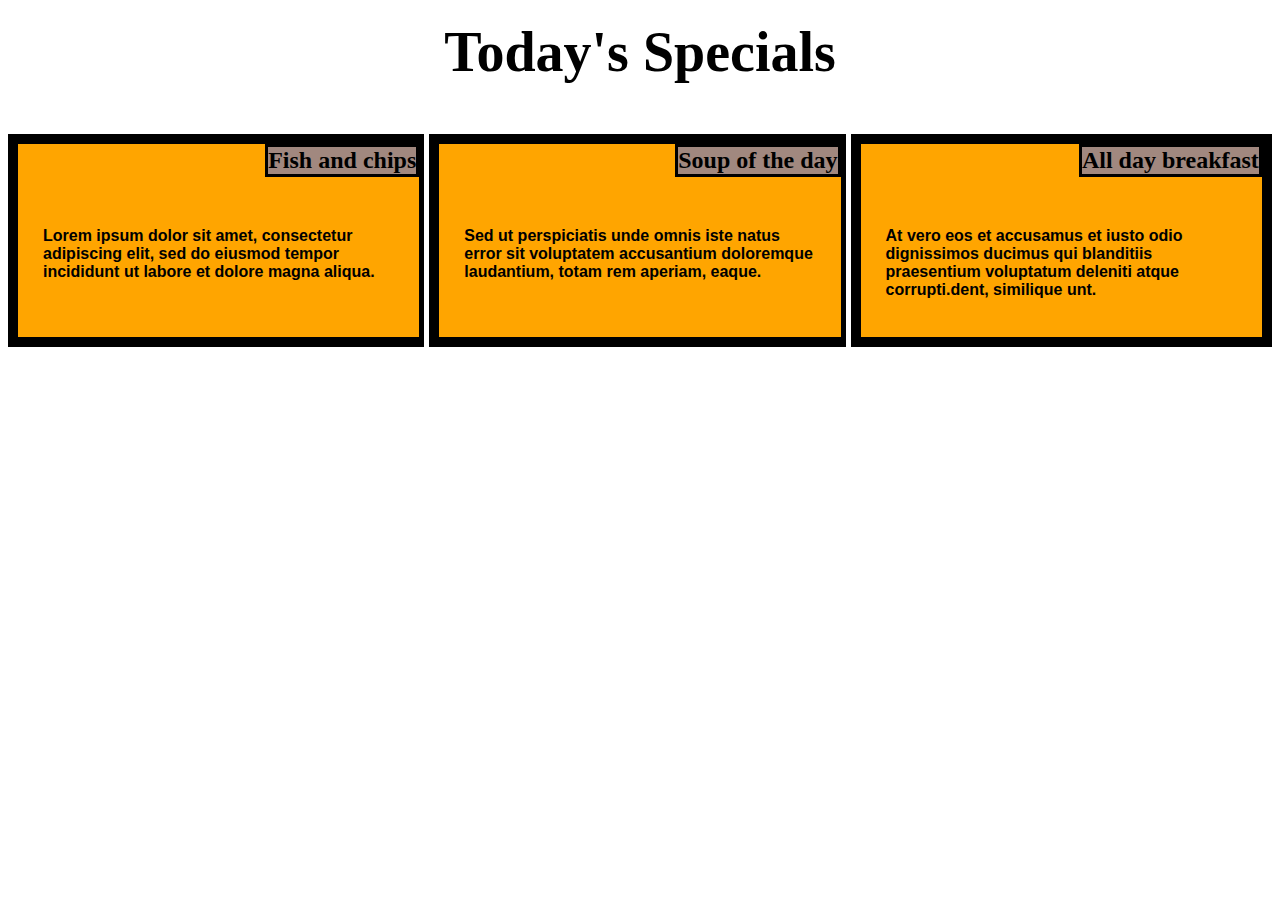
<file: site/index.html>
<!DOCTYPE html>
<html>
<head>
	
	<link rel="module2-solution/css" href="https://github.com/Jing6688/coursera-test/blob/master/site/module2-solution.css">

<meta charset="utf-8">
<meta name="viewport" content="width=device-width, initial-scale=1">
<title>Module Two Assignment</title>
<style>


  * {
  box-sizing: border-box;}

h1 {
  margin-bottom: 50px;text-align: center;margin-top: 20px;font-size: 3.5em
}
p {
  height:120px;
  width:100%;
  padding-top:6.6%;
  padding-left:25px;
  padding-right: 25px;
  font-family: Helvetica;
  font-size 2.5em;
  font-weight: bold;
  color: dark gery;
  text-overflow: wrap;
  text-align: left;
  overflow: hidden;
  background-color: orange;
  
}

h3 {border:3px solid black;
   background-color: #A1887F;
   font-size: 1.5em;
   margin-top:0;
   float:right;
   overflow: auto;
  }

div {overflow-wrap: auto;
background-color: orange;
}




.row {
  width: 100%;
}

@media (min-width: 992px) {
  .col-lg-1, .col-lg-2, .col-lg-3, .col-lg-4, .col-lg-5, .col-lg-6, .col-lg-7, .col-lg-8, .col-lg-9, .col-lg-10, .col-lg-11, .col-lg-12 {
    float: left;
    outline:5px solid white; border:10px solid black;
  }
  .col-lg-1 {
    width: 8.33%;
  }
  .col-lg-2 {
    width: 16.66%;
  }
  .col-lg-3 {
    width: 25%;
  }
  .col-lg-4 {
    width: 33.33%;
  }
  .col-lg-5 {
    width: 41.66%;
  }
  .col-lg-6 {
    width: 50%;
  }
  .col-lg-7 {
    width: 58.33%;
  }
  .col-lg-8 {
    width: 66.66%;
  }
  .col-lg-9 {
    width: 74.99%;
  }
  .col-lg-10 {
    width: 83.33%;
  }
  .col-lg-11 {
    width: 91.66%;
  }
  .col-lg-12 {
    width: 100%;
  }
}

@media (min-width: 768px) and (max-width: 991px) {
  .col-md-1, .col-md-2, .col-md-3, .col-md-4, .col-md-5, .col-md-6, .col-md-7, .col-md-8, .col-md-9, .col-md-10, .col-md-11, .col-md-12 {
    float: left;
    outline:5px solid white; border:10px solid black;

      }
  .col-md-1 {
    width: 8.33%;
  }
  .col-md-2 {
    width: 16.66%;
  }
  .col-md-3 {
    width: 25%;
  }
  .col-md-4 {
    width: 33.33%;
  }
  .col-md-5 {
    width: 41.66%;
  }
  .col-md-6 {
    width: 50%;
  }
  .col-md-7 {
    width: 58.33%;
  }
  .col-md-8 {
    width: 66.66%;
  }
  .col-md-9 {
    width: 74.99%;
  }
  .col-md-10 {
    width: 83.33%;
  }
  .col-md-11 {
    width: 91.66%;
  }
  .col-md-12 {
    width: 100%;
  }
}

@media (max-width: 767px) {
.col-sm-1, .col-sm-2, .col-sm-3, .col-sm-4, .col-sm-5, .col-sm-6, .col-sm-7, .col-sm-8, .col-sm-9, .col-sm-10, .col-sm-11, .col-sm-12 {
    float: left;
   outline:5px solid white; border:10px solid black;

      }
  .col-sm-1 {
    width: 8.33%;
  }
  .col-sm-2 {
    width: 16.66%;
  }
  .col-sm-3 {
    width: 25%;
  }
  .col-sm-4 {
    width: 33.33%;
  }
  .col-sm-5 {
    width: 41.66%;
  }
  .col-sm-6 {
    width: 50%;
  }
  .col-sm-7 {
    width: 58.33%;
  }
  .col-sm-8 {
    width: 66.66%;
  }
  .col-sm-9 {
    width: 74.99%;
  }
  .col-sm-10 {
    width: 83.33%;
  }
  .col-sm-11 {
    width: 91.66%;
  }
  .col-sm-12 {
    width: 100%;
  }
}


</style>
</head>
<body>

   
   <h1>Today's Specials</h1>

  <div class="row"> 

  <div class="col-lg-4 col-md-6 col-sm-12"><h3>Fish and chips</h3><p>Lorem ipsum dolor sit amet, consectetur adipiscing elit, sed do eiusmod tempor incididunt ut labore et dolore magna aliqua. </p></div>
   
  <section></section>
  <div class="col-lg-4 col-md-6 col-sm-12"><h3>Soup of the day</h3><p>Sed ut perspiciatis unde omnis iste natus error sit voluptatem accusantium doloremque laudantium, totam rem aperiam, eaque. </p></div>
  
 <section></section>
 <div class="col-lg-4 col-md-12 col-sm-12"><h3>All day breakfast</h3><p>At vero eos et accusamus et iusto odio dignissimos ducimus qui blanditiis praesentium voluptatum deleniti atque corrupti.dent, similique unt. </p></div>
  
 </div>

</body>
</html>
</file>
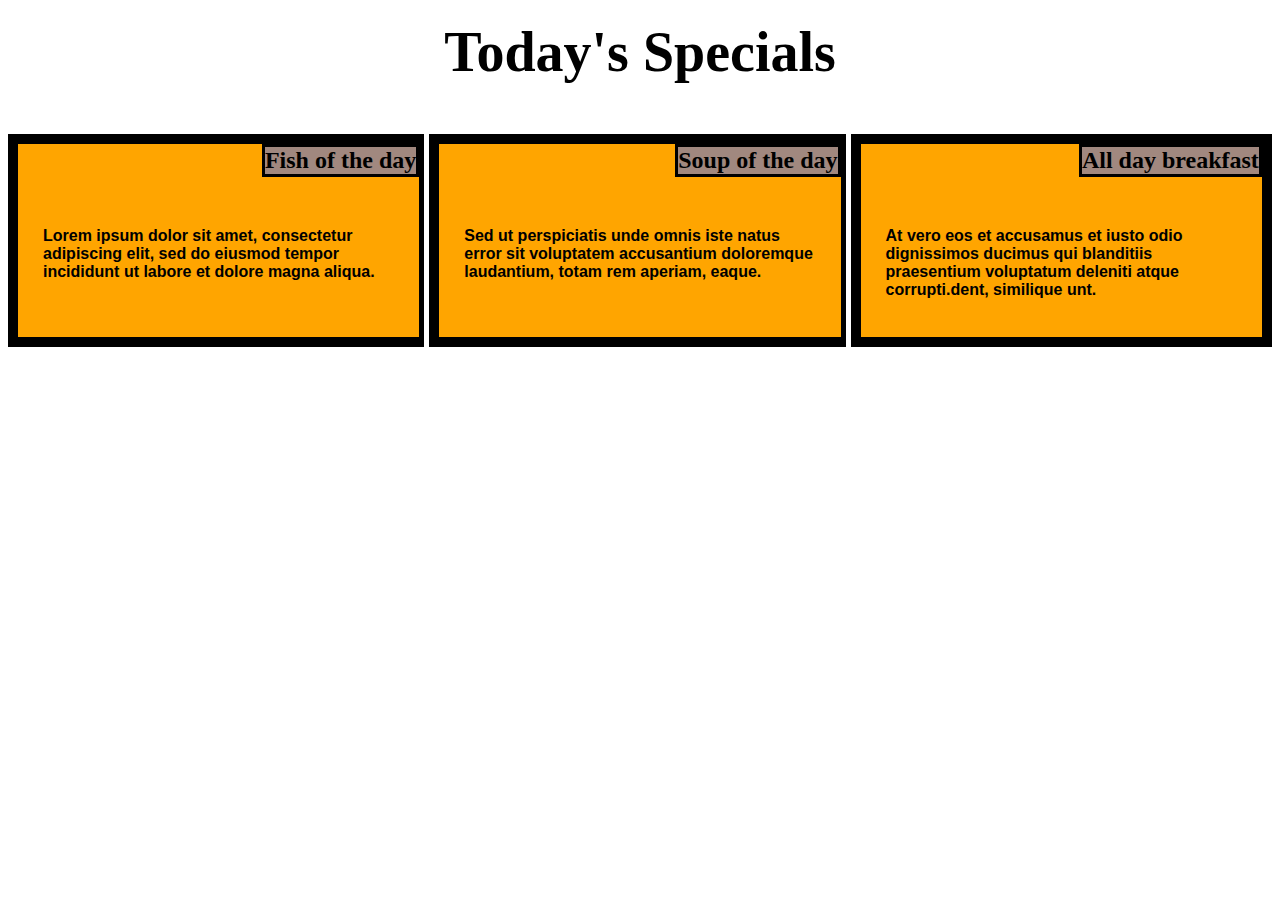
<file: assignment2.html>
<!DOCTYPE html>
<html>
<head>
<meta charset="utf-8">
<meta name="viewport" content="width=device-width, initial-scale=1">
<title>Module Two Assignment</title>
<style>


  * {
  box-sizing: border-box;}

h1 {
  margin-bottom: 50px;text-align: center;margin-top: 20px;font-size: 3.5em
}
p {
  height:120px;
  width:100%;
  padding-top:6.6%;
  padding-left:25px;
  padding-right: 25px;
  font-family: Helvetica;
  font-size 2.5em;
  font-weight: bold;
  color: dark gery;
  text-overflow: wrap;
  text-align: left;
  overflow: hidden;
  background-color: orange;
  
}

h3 {border:3px solid black;
   background-color: #A1887F;
   font-size: 1.5em;
   margin-top:0;
   float:right;
   overflow: auto;
  }

div {overflow-wrap: auto;
background-color: orange;
}




.row {
  width: 100%;
}

@media (min-width: 992px) {
  .col-lg-1, .col-lg-2, .col-lg-3, .col-lg-4, .col-lg-5, .col-lg-6, .col-lg-7, .col-lg-8, .col-lg-9, .col-lg-10, .col-lg-11, .col-lg-12 {
    float: left;
    outline:5px solid white; border:10px solid black;
  }
  .col-lg-1 {
    width: 8.33%;
  }
  .col-lg-2 {
    width: 16.66%;
  }
  .col-lg-3 {
    width: 25%;
  }
  .col-lg-4 {
    width: 33.33%;
  }
  .col-lg-5 {
    width: 41.66%;
  }
  .col-lg-6 {
    width: 50%;
  }
  .col-lg-7 {
    width: 58.33%;
  }
  .col-lg-8 {
    width: 66.66%;
  }
  .col-lg-9 {
    width: 74.99%;
  }
  .col-lg-10 {
    width: 83.33%;
  }
  .col-lg-11 {
    width: 91.66%;
  }
  .col-lg-12 {
    width: 100%;
  }
}

@media (min-width: 768px) and (max-width: 991px) {
  .col-md-1, .col-md-2, .col-md-3, .col-md-4, .col-md-5, .col-md-6, .col-md-7, .col-md-8, .col-md-9, .col-md-10, .col-md-11, .col-md-12 {
    float: left;
    outline:5px solid white; border:10px solid black;

      }
  .col-md-1 {
    width: 8.33%;
  }
  .col-md-2 {
    width: 16.66%;
  }
  .col-md-3 {
    width: 25%;
  }
  .col-md-4 {
    width: 33.33%;
  }
  .col-md-5 {
    width: 41.66%;
  }
  .col-md-6 {
    width: 50%;
  }
  .col-md-7 {
    width: 58.33%;
  }
  .col-md-8 {
    width: 66.66%;
  }
  .col-md-9 {
    width: 74.99%;
  }
  .col-md-10 {
    width: 83.33%;
  }
  .col-md-11 {
    width: 91.66%;
  }
  .col-md-12 {
    width: 100%;
  }
}

@media (max-width: 767px) {
.col-sm-1, .col-sm-2, .col-sm-3, .col-sm-4, .col-sm-5, .col-sm-6, .col-sm-7, .col-sm-8, .col-sm-9, .col-sm-10, .col-sm-11, .col-sm-12 {
    float: left;
   outline:5px solid white; border:10px solid black;

      }
  .col-sm-1 {
    width: 8.33%;
  }
  .col-sm-2 {
    width: 16.66%;
  }
  .col-sm-3 {
    width: 25%;
  }
  .col-sm-4 {
    width: 33.33%;
  }
  .col-sm-5 {
    width: 41.66%;
  }
  .col-sm-6 {
    width: 50%;
  }
  .col-sm-7 {
    width: 58.33%;
  }
  .col-sm-8 {
    width: 66.66%;
  }
  .col-sm-9 {
    width: 74.99%;
  }
  .col-sm-10 {
    width: 83.33%;
  }
  .col-sm-11 {
    width: 91.66%;
  }
  .col-sm-12 {
    width: 100%;
  }
}


</style>
</head>
<body>

   
   <h1>Today's Specials</h1>

  <div class="row"> 

  <div class="col-lg-4 col-md-6 col-sm-12"><h3>Fish of the day</h3><p>Lorem ipsum dolor sit amet, consectetur adipiscing elit, sed do eiusmod tempor incididunt ut labore et dolore magna aliqua. </p></div>
   
  <section></section>
  <div class="col-lg-4 col-md-6 col-sm-12"><h3>Soup of the day</h3><p>Sed ut perspiciatis unde omnis iste natus error sit voluptatem accusantium doloremque laudantium, totam rem aperiam, eaque. </p></div>
  
 <section></section>
 <div class="col-lg-4 col-md-12 col-sm-12"><h3>All day breakfast</h3><p>At vero eos et accusamus et iusto odio dignissimos ducimus qui blanditiis praesentium voluptatum deleniti atque corrupti.dent, similique unt. </p></div>
  
 </div>

</body>
</html>
</file>
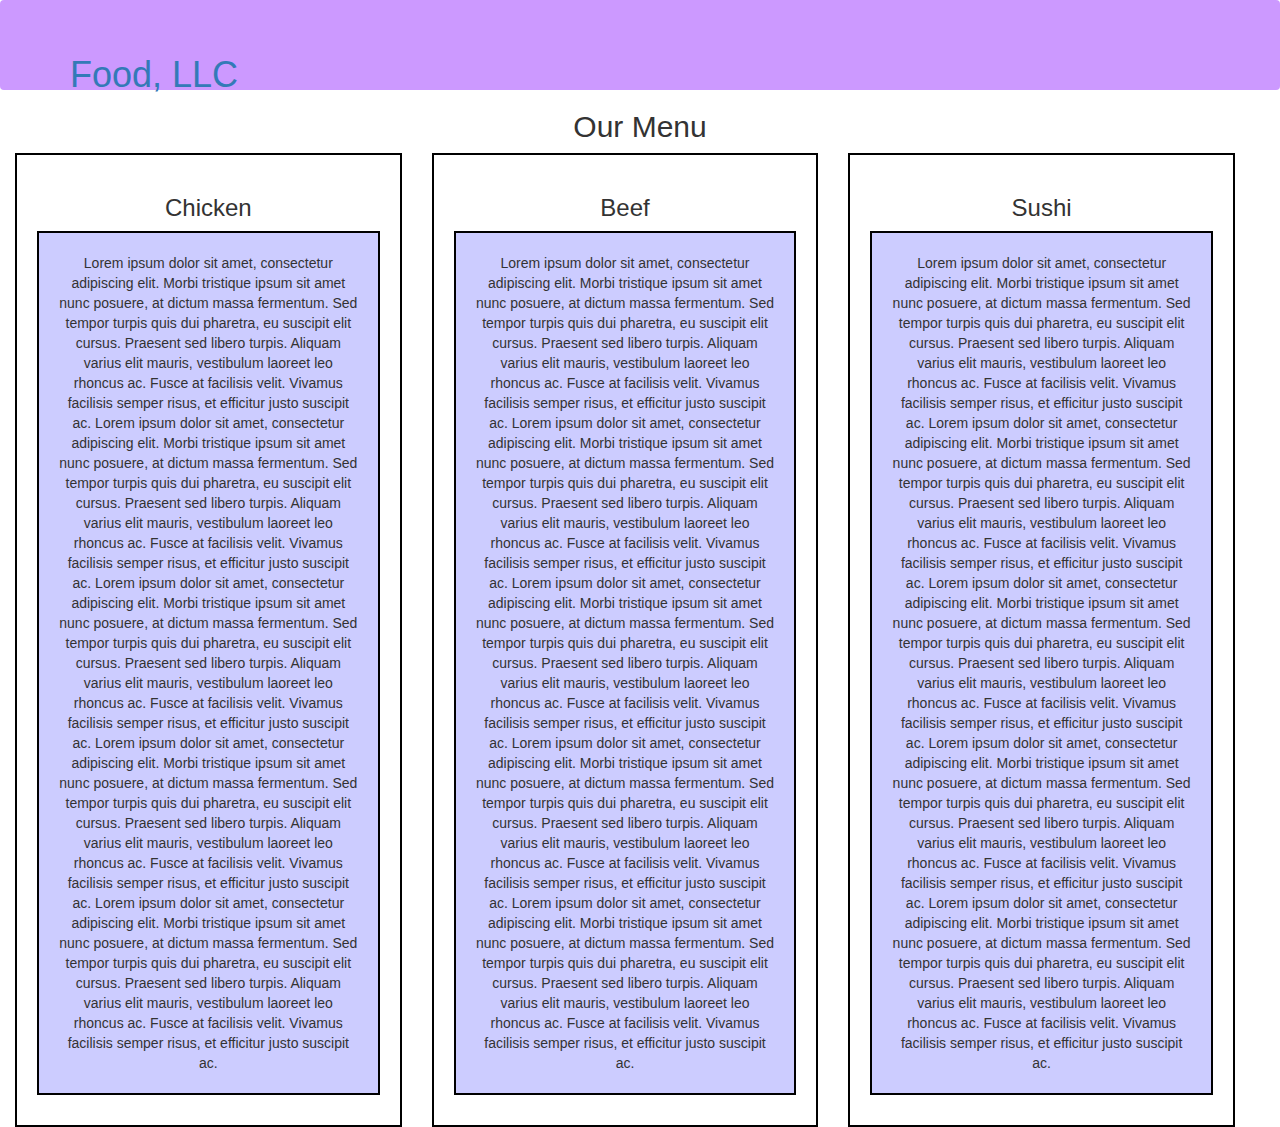
<file: site/module3-solution.html>
<!doctype html>
<head>
	<!-- Google Analytics -->
<script>
window.ga=window.ga||function(){(ga.q=ga.q||[]).push(arguments)};ga.l=+new Date;
ga('create', 'UA-131424227-1', 'auto');
ga('send', 'pageview');
</script>
<script async src='https://www.google-analytics.com/analytics.js'></script>
<!-- End Google Analytics -->
	<meta charset="utf-8">
	<meta name="viewport" content="width=device-width, initial-scale=1"
	<link rel="stylesheet" href="bootstrap.min.css"> 
	<link rel="stylesheet" href="module3-solution-css.css">
	<link rel="stylesheet" href="https://jing6688.github.io/coursera-test/site/bootstrap.min.css">
    <script src="https://jing6688.github.io/coursera-test/site/jquery-1.11.3.min.js"></script>
    <script src="https://jing6688.github.io/coursera-test/site/bootstrap.min.js"></script>

</head>


<body>
    <header class="nav-header">
    <nav id="header-nav" class="navbar navbar-default">
      <div class="container">
        <div class="navbar-header">
          <div class="navbar-brand">
            <a href="#" class="nav-brand"><h1>Food, LLC</h1> 
		  
          </div>

          <button type="button" class="navbar-toggle collapsed" data-toggle="collapse" data-target="#collapsable-nav" aria-expanded="true">
            <span class="sr-only">Toggle navigation</span>
            <span class="icon-bar"></span>
            <span class="icon-bar"></span>
            <span class="icon-bar"></span>
          </button>
        </div>

        <div id="collapsable-nav" class="collapse navbar-collapse">
           <ul id="nav-list" class="nav navbar-nav navbar-right visible-xs">
            <li class="text-center">
              <a href="#chicken"><h3>Chicken</h3></a>
              <hr class="visible-xs">
            </li>            
            <li class="text-center">
              <a href="#beef"><h3>Beef</h3></a>
              <hr class="visible-xs">
            </li>
            <li class="text-center">
              <a href="#sushi"><h3>Sushi</h3></a>
           </li>
          </ul> 
        </div>
      </div>
    </nav>
</header>

<h2 class="text-center">Our Menu</h2>

  <div class="row container-fluid">
  <div class="col-md-4 col-sm-6 col-xs-12" id="chicken-div">
    
    <div class="section"> <div id="chicken"><h3>Chicken</h3></div>
    <p>
      Lorem ipsum dolor sit amet, consectetur adipiscing elit. Morbi tristique ipsum sit amet nunc posuere, at dictum massa fermentum. Sed tempor turpis quis dui pharetra, eu suscipit elit cursus. Praesent sed libero turpis. Aliquam varius elit mauris, vestibulum laoreet leo rhoncus ac. Fusce at facilisis velit. Vivamus facilisis semper risus, et efficitur justo suscipit ac. Lorem ipsum dolor sit amet, consectetur adipiscing elit. Morbi tristique ipsum sit amet nunc posuere, at dictum massa fermentum. Sed tempor turpis quis dui pharetra, eu suscipit elit cursus. Praesent sed libero turpis. Aliquam varius elit mauris, vestibulum laoreet leo rhoncus ac. Fusce at facilisis velit. Vivamus facilisis semper risus, et efficitur justo suscipit ac. Lorem ipsum dolor sit amet, consectetur adipiscing elit. Morbi tristique ipsum sit amet nunc posuere, at dictum massa fermentum. Sed tempor turpis quis dui pharetra, eu suscipit elit cursus. Praesent sed libero turpis. Aliquam varius elit mauris, vestibulum laoreet leo rhoncus ac. Fusce at facilisis velit. Vivamus facilisis semper risus, et efficitur justo suscipit ac. Lorem ipsum dolor sit amet, consectetur adipiscing elit. Morbi tristique ipsum sit amet nunc posuere, at dictum massa fermentum. Sed tempor turpis quis dui pharetra, eu suscipit elit cursus. Praesent sed libero turpis. Aliquam varius elit mauris, vestibulum laoreet leo rhoncus ac. Fusce at facilisis velit. Vivamus facilisis semper risus, et efficitur justo suscipit ac. Lorem ipsum dolor sit amet, consectetur adipiscing elit. Morbi tristique ipsum sit amet nunc posuere, at dictum massa fermentum. Sed tempor turpis quis dui pharetra, eu suscipit elit cursus. Praesent sed libero turpis. Aliquam varius elit mauris, vestibulum laoreet leo rhoncus ac. Fusce at facilisis velit. Vivamus facilisis semper risus, et efficitur justo suscipit ac.
    </p>
    
</div></div>
<div class="col-md-4 col-sm-6 col-xs-12" id="beef-div">
    
    <div class="section"> <div id="beef"><h3>Beef</h3>
    </div>
    <p>
      Lorem ipsum dolor sit amet, consectetur adipiscing elit. Morbi tristique ipsum sit amet nunc posuere, at dictum massa fermentum. Sed tempor turpis quis dui pharetra, eu suscipit elit cursus. Praesent sed libero turpis. Aliquam varius elit mauris, vestibulum laoreet leo rhoncus ac. Fusce at facilisis velit. Vivamus facilisis semper risus, et efficitur justo suscipit ac. Lorem ipsum dolor sit amet, consectetur adipiscing elit. Morbi tristique ipsum sit amet nunc posuere, at dictum massa fermentum. Sed tempor turpis quis dui pharetra, eu suscipit elit cursus. Praesent sed libero turpis. Aliquam varius elit mauris, vestibulum laoreet leo rhoncus ac. Fusce at facilisis velit. Vivamus facilisis semper risus, et efficitur justo suscipit ac. Lorem ipsum dolor sit amet, consectetur adipiscing elit. Morbi tristique ipsum sit amet nunc posuere, at dictum massa fermentum. Sed tempor turpis quis dui pharetra, eu suscipit elit cursus. Praesent sed libero turpis. Aliquam varius elit mauris, vestibulum laoreet leo rhoncus ac. Fusce at facilisis velit. Vivamus facilisis semper risus, et efficitur justo suscipit ac. Lorem ipsum dolor sit amet, consectetur adipiscing elit. Morbi tristique ipsum sit amet nunc posuere, at dictum massa fermentum. Sed tempor turpis quis dui pharetra, eu suscipit elit cursus. Praesent sed libero turpis. Aliquam varius elit mauris, vestibulum laoreet leo rhoncus ac. Fusce at facilisis velit. Vivamus facilisis semper risus, et efficitur justo suscipit ac. Lorem ipsum dolor sit amet, consectetur adipiscing elit. Morbi tristique ipsum sit amet nunc posuere, at dictum massa fermentum. Sed tempor turpis quis dui pharetra, eu suscipit elit cursus. Praesent sed libero turpis. Aliquam varius elit mauris, vestibulum laoreet leo rhoncus ac. Fusce at facilisis velit. Vivamus facilisis semper risus, et efficitur justo suscipit ac.
    </p>
    
  </div></div>
  <div class="col-md-4 col-sm-12 col-xs-12" id="sushi-div">
    
    <div class="section"> <div id="sushi"><h3>Sushi</h3></div>
    <p>
      Lorem ipsum dolor sit amet, consectetur adipiscing elit. Morbi tristique ipsum sit amet nunc posuere, at dictum massa fermentum. Sed tempor turpis quis dui pharetra, eu suscipit elit cursus. Praesent sed libero turpis. Aliquam varius elit mauris, vestibulum laoreet leo rhoncus ac. Fusce at facilisis velit. Vivamus facilisis semper risus, et efficitur justo suscipit ac. Lorem ipsum dolor sit amet, consectetur adipiscing elit. Morbi tristique ipsum sit amet nunc posuere, at dictum massa fermentum. Sed tempor turpis quis dui pharetra, eu suscipit elit cursus. Praesent sed libero turpis. Aliquam varius elit mauris, vestibulum laoreet leo rhoncus ac. Fusce at facilisis velit. Vivamus facilisis semper risus, et efficitur justo suscipit ac. Lorem ipsum dolor sit amet, consectetur adipiscing elit. Morbi tristique ipsum sit amet nunc posuere, at dictum massa fermentum. Sed tempor turpis quis dui pharetra, eu suscipit elit cursus. Praesent sed libero turpis. Aliquam varius elit mauris, vestibulum laoreet leo rhoncus ac. Fusce at facilisis velit. Vivamus facilisis semper risus, et efficitur justo suscipit ac. Lorem ipsum dolor sit amet, consectetur adipiscing elit. Morbi tristique ipsum sit amet nunc posuere, at dictum massa fermentum. Sed tempor turpis quis dui pharetra, eu suscipit elit cursus. Praesent sed libero turpis. Aliquam varius elit mauris, vestibulum laoreet leo rhoncus ac. Fusce at facilisis velit. Vivamus facilisis semper risus, et efficitur justo suscipit ac. Lorem ipsum dolor sit amet, consectetur adipiscing elit. Morbi tristique ipsum sit amet nunc posuere, at dictum massa fermentum. Sed tempor turpis quis dui pharetra, eu suscipit elit cursus. Praesent sed libero turpis. Aliquam varius elit mauris, vestibulum laoreet leo rhoncus ac. Fusce at facilisis velit. Vivamus facilisis semper risus, et efficitur justo suscipit ac.
    </p>
    
    </div></div>
</div>
</body>
</html>
</file>
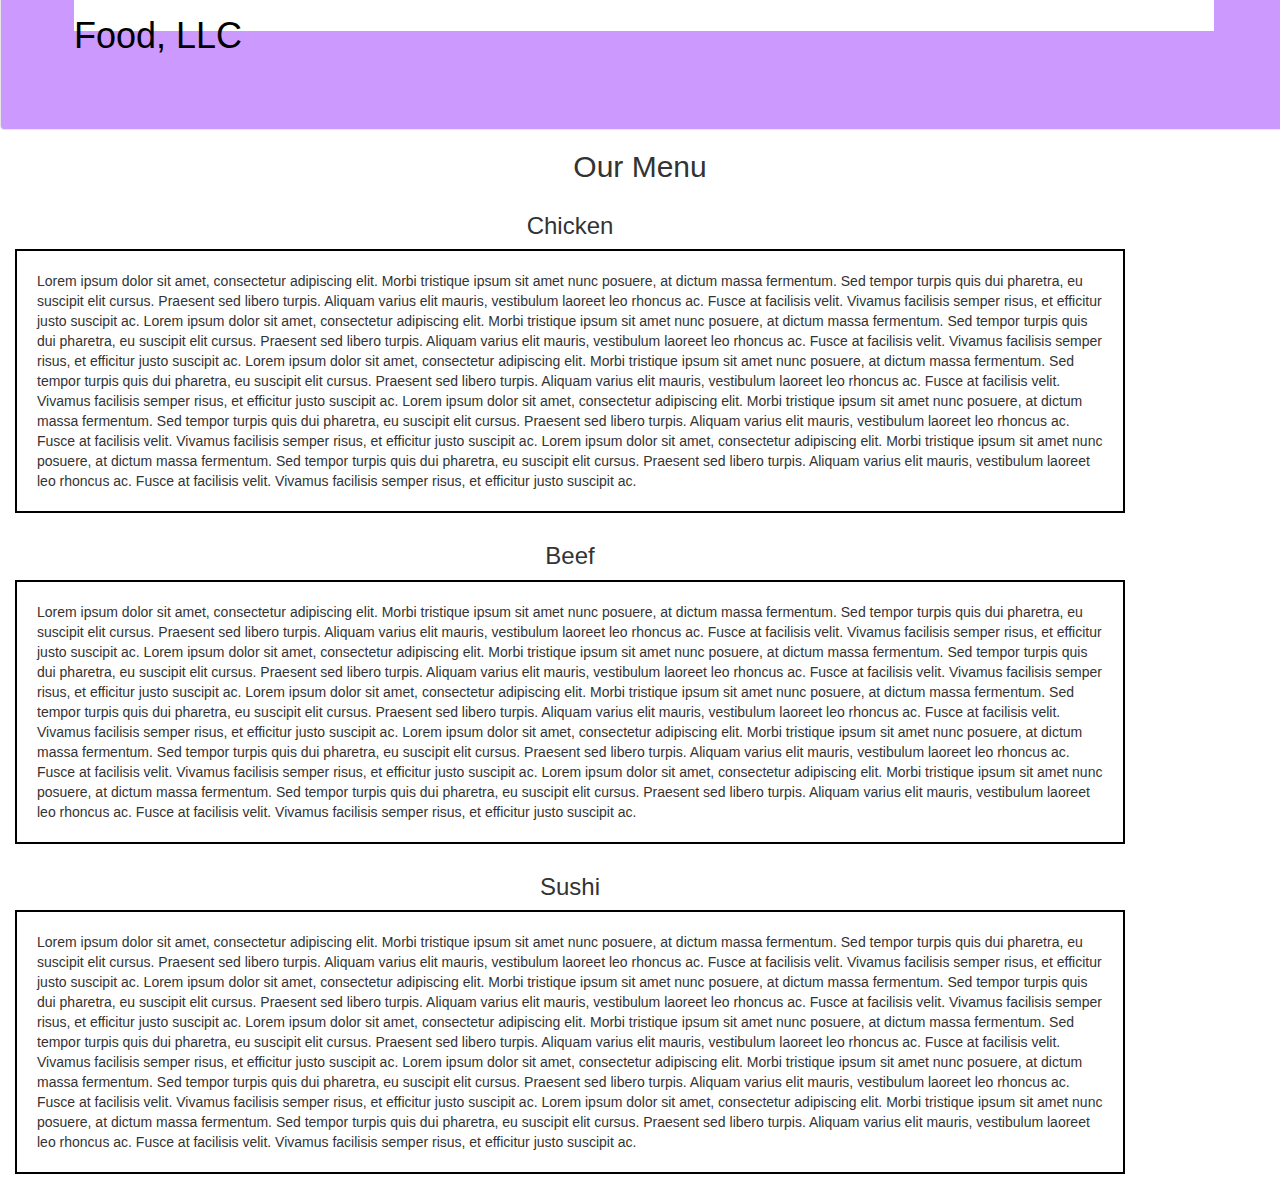
<file: site/test.html>
<!doctype html>
<head>
	<meta charset="utf-8">
	<meta name="viewport" content="width=device-width, initial-scale=1"
	<link rel="stylesheet" href="bootstrap.min.css"> 
	<link rel="stylesheet" href="test.css">
	<link rel="stylesheet" href="https://jing6688.github.io/coursera-test/site/bootstrap.min.css">
    <script src="https://jing6688.github.io/coursera-test/site/jquery-1.11.3.min.js"></script>
    <script src="https://jing6688.github.io/coursera-test/site/bootstrap.min.js"></script>

</head>


<body>
    <header class="nav-header">
    <nav id="header-nav" class="navbar navbar-default">
      <div class="container">
        <div class="navbar-header">
          <div class="navbar-brand">
            <h1 class="nav-brand">Food, LLC</h1>
          </div>

          <button type="button" class="navbar-toggle collapsed" data-toggle="collapse" data-target="#collapsable-nav" aria-expanded="true">
            <span class="sr-only">Toggle navigation</span>
            <span class="icon-bar"></span>
            <span class="icon-bar"></span>
            <span class="icon-bar"></span>
          </button>
        </div>

        <div id="collapsable-nav" class="collapse navbar-collapse">
           <ul id="nav-list" class="nav navbar-nav navbar-right visible-xs">
            <li class="text-center">
              <a href="#chicken"><p class="item">Chicken</p></a>
              <hr class="visible-xs">
            </li>            
            <li class="text-center beef-item">
              <a href="#beef"><p class="item">Beef</p></a>
              <hr class="visible-xs">
            </li>
            <li class="text-center sushi-item">
              <a href="#sushi"><p class="item">Sushi</p></a>
           </li>
          </ul> 
        </div>
      </div>
    </nav>
</header>

<h2 class="text-center">Our Menu</h2>

  <div class="row container container-fluid">
  <div class="col-md-12 col-sm-12 col-xs-12" id="chicken-div">
    <section>
    <div id="chicken"><h3>Chicken</h3></div>
    <p>
      Lorem ipsum dolor sit amet, consectetur adipiscing elit. Morbi tristique ipsum sit amet nunc posuere, at dictum massa fermentum. Sed tempor turpis quis dui pharetra, eu suscipit elit cursus. Praesent sed libero turpis. Aliquam varius elit mauris, vestibulum laoreet leo rhoncus ac. Fusce at facilisis velit. Vivamus facilisis semper risus, et efficitur justo suscipit ac. Lorem ipsum dolor sit amet, consectetur adipiscing elit. Morbi tristique ipsum sit amet nunc posuere, at dictum massa fermentum. Sed tempor turpis quis dui pharetra, eu suscipit elit cursus. Praesent sed libero turpis. Aliquam varius elit mauris, vestibulum laoreet leo rhoncus ac. Fusce at facilisis velit. Vivamus facilisis semper risus, et efficitur justo suscipit ac. Lorem ipsum dolor sit amet, consectetur adipiscing elit. Morbi tristique ipsum sit amet nunc posuere, at dictum massa fermentum. Sed tempor turpis quis dui pharetra, eu suscipit elit cursus. Praesent sed libero turpis. Aliquam varius elit mauris, vestibulum laoreet leo rhoncus ac. Fusce at facilisis velit. Vivamus facilisis semper risus, et efficitur justo suscipit ac. Lorem ipsum dolor sit amet, consectetur adipiscing elit. Morbi tristique ipsum sit amet nunc posuere, at dictum massa fermentum. Sed tempor turpis quis dui pharetra, eu suscipit elit cursus. Praesent sed libero turpis. Aliquam varius elit mauris, vestibulum laoreet leo rhoncus ac. Fusce at facilisis velit. Vivamus facilisis semper risus, et efficitur justo suscipit ac. Lorem ipsum dolor sit amet, consectetur adipiscing elit. Morbi tristique ipsum sit amet nunc posuere, at dictum massa fermentum. Sed tempor turpis quis dui pharetra, eu suscipit elit cursus. Praesent sed libero turpis. Aliquam varius elit mauris, vestibulum laoreet leo rhoncus ac. Fusce at facilisis velit. Vivamus facilisis semper risus, et efficitur justo suscipit ac.
    </p>
    </section>
</div>
<div class="col-md-12 col-sm-12 col-xs-12" id="beef-div">
    <section>
    <div id="beef"><h3>Beef</h3>
    </div>
    <p>
      Lorem ipsum dolor sit amet, consectetur adipiscing elit. Morbi tristique ipsum sit amet nunc posuere, at dictum massa fermentum. Sed tempor turpis quis dui pharetra, eu suscipit elit cursus. Praesent sed libero turpis. Aliquam varius elit mauris, vestibulum laoreet leo rhoncus ac. Fusce at facilisis velit. Vivamus facilisis semper risus, et efficitur justo suscipit ac. Lorem ipsum dolor sit amet, consectetur adipiscing elit. Morbi tristique ipsum sit amet nunc posuere, at dictum massa fermentum. Sed tempor turpis quis dui pharetra, eu suscipit elit cursus. Praesent sed libero turpis. Aliquam varius elit mauris, vestibulum laoreet leo rhoncus ac. Fusce at facilisis velit. Vivamus facilisis semper risus, et efficitur justo suscipit ac. Lorem ipsum dolor sit amet, consectetur adipiscing elit. Morbi tristique ipsum sit amet nunc posuere, at dictum massa fermentum. Sed tempor turpis quis dui pharetra, eu suscipit elit cursus. Praesent sed libero turpis. Aliquam varius elit mauris, vestibulum laoreet leo rhoncus ac. Fusce at facilisis velit. Vivamus facilisis semper risus, et efficitur justo suscipit ac. Lorem ipsum dolor sit amet, consectetur adipiscing elit. Morbi tristique ipsum sit amet nunc posuere, at dictum massa fermentum. Sed tempor turpis quis dui pharetra, eu suscipit elit cursus. Praesent sed libero turpis. Aliquam varius elit mauris, vestibulum laoreet leo rhoncus ac. Fusce at facilisis velit. Vivamus facilisis semper risus, et efficitur justo suscipit ac. Lorem ipsum dolor sit amet, consectetur adipiscing elit. Morbi tristique ipsum sit amet nunc posuere, at dictum massa fermentum. Sed tempor turpis quis dui pharetra, eu suscipit elit cursus. Praesent sed libero turpis. Aliquam varius elit mauris, vestibulum laoreet leo rhoncus ac. Fusce at facilisis velit. Vivamus facilisis semper risus, et efficitur justo suscipit ac.
    </p>
    </section>
  </div>
  <div class="col-md-12 col-sm-12 col-xs-12" id="sushi-div">
    <section>
    <div id="sushi"><h3>Sushi</h3></div>
    <p>
      Lorem ipsum dolor sit amet, consectetur adipiscing elit. Morbi tristique ipsum sit amet nunc posuere, at dictum massa fermentum. Sed tempor turpis quis dui pharetra, eu suscipit elit cursus. Praesent sed libero turpis. Aliquam varius elit mauris, vestibulum laoreet leo rhoncus ac. Fusce at facilisis velit. Vivamus facilisis semper risus, et efficitur justo suscipit ac. Lorem ipsum dolor sit amet, consectetur adipiscing elit. Morbi tristique ipsum sit amet nunc posuere, at dictum massa fermentum. Sed tempor turpis quis dui pharetra, eu suscipit elit cursus. Praesent sed libero turpis. Aliquam varius elit mauris, vestibulum laoreet leo rhoncus ac. Fusce at facilisis velit. Vivamus facilisis semper risus, et efficitur justo suscipit ac. Lorem ipsum dolor sit amet, consectetur adipiscing elit. Morbi tristique ipsum sit amet nunc posuere, at dictum massa fermentum. Sed tempor turpis quis dui pharetra, eu suscipit elit cursus. Praesent sed libero turpis. Aliquam varius elit mauris, vestibulum laoreet leo rhoncus ac. Fusce at facilisis velit. Vivamus facilisis semper risus, et efficitur justo suscipit ac. Lorem ipsum dolor sit amet, consectetur adipiscing elit. Morbi tristique ipsum sit amet nunc posuere, at dictum massa fermentum. Sed tempor turpis quis dui pharetra, eu suscipit elit cursus. Praesent sed libero turpis. Aliquam varius elit mauris, vestibulum laoreet leo rhoncus ac. Fusce at facilisis velit. Vivamus facilisis semper risus, et efficitur justo suscipit ac. Lorem ipsum dolor sit amet, consectetur adipiscing elit. Morbi tristique ipsum sit amet nunc posuere, at dictum massa fermentum. Sed tempor turpis quis dui pharetra, eu suscipit elit cursus. Praesent sed libero turpis. Aliquam varius elit mauris, vestibulum laoreet leo rhoncus ac. Fusce at facilisis velit. Vivamus facilisis semper risus, et efficitur justo suscipit ac.
    </p>
    </section>
    </div>
</div>
</body>
</html>
</file>
<file: site/module3-solution-css.css>
body {background-color:#d9d9d9 }

#header-nav {
  border: 0;
  background-color: #cc99ff;
  }

.nav-brand {
  font-size: 30px !important;
  margin-bottom: 10px;
  line-height: 30px;
}

.container {
  border: none;
  margin-left: auto;
  margin-right: auto;
  margin-top: 10px;
  margin-bottom: 10px;
  padding: 10px;
}

h1 {position:relative;
font-size:2.5em;}
  
.section {
  height: auto;
  position: relative;
  overflow: auto;
  border: 2px solid black;
text-align: left;
padding:20px;}

hr {
  border-color: 1px solid white;
  margin-top: 0px;
  margin-bottom: 0px;
}

p {border: 2px solid black;
text-align:center;padding:20px;
background-color:#ccccff;}

.row {  height:auto;
  width:100%;margin-left:30px;
  position:relative;
}


* {text-decoration: none;}

h2 {margin-bottom:100px;
margin-top:20px;}

h3 {text-align: center;}


.navbar-header button.navbar-toggle {
  clear: both;
  margin-bottom: 10px;

#collapsable-nav {margin-top:30px;}

  
.navbar-header h1 {color: black;
text-decoration:none;}

.navbar-header a:hover, .navbar-header a:focus {text-decoration: none;}
</file>
<file: site/test.css>
body {background-color:#d9d9d9 }

#header-nav {
background-color: #cc99ff;
margin-top:-20px;
margin-left:0;
margin-right:-8px;
height:150px;
}

#collapsable-nav {background-color:white;
text-align: center;text-decoration: underline;}



.row {
	height:200px;
	width:100%; 
}

# menu category {border-box: 2px solid black;
height:100px;
float:left;
backgroud-color:#8c8c8c ;}

* {text-decoration: none;}

h1 {margin-top:50px;}

h2 {text-align: center;
margin-bottom: 50px;}

h3 {text-align: center;}




p {border: 2px solid black;
text-align: left;
padding:20px;
}

.navbar-header h1 {color: black;
text-decoration:none;}

.navbar-header a:hover, .navbar-header a:focus {text-decoration: none;}
</file>
